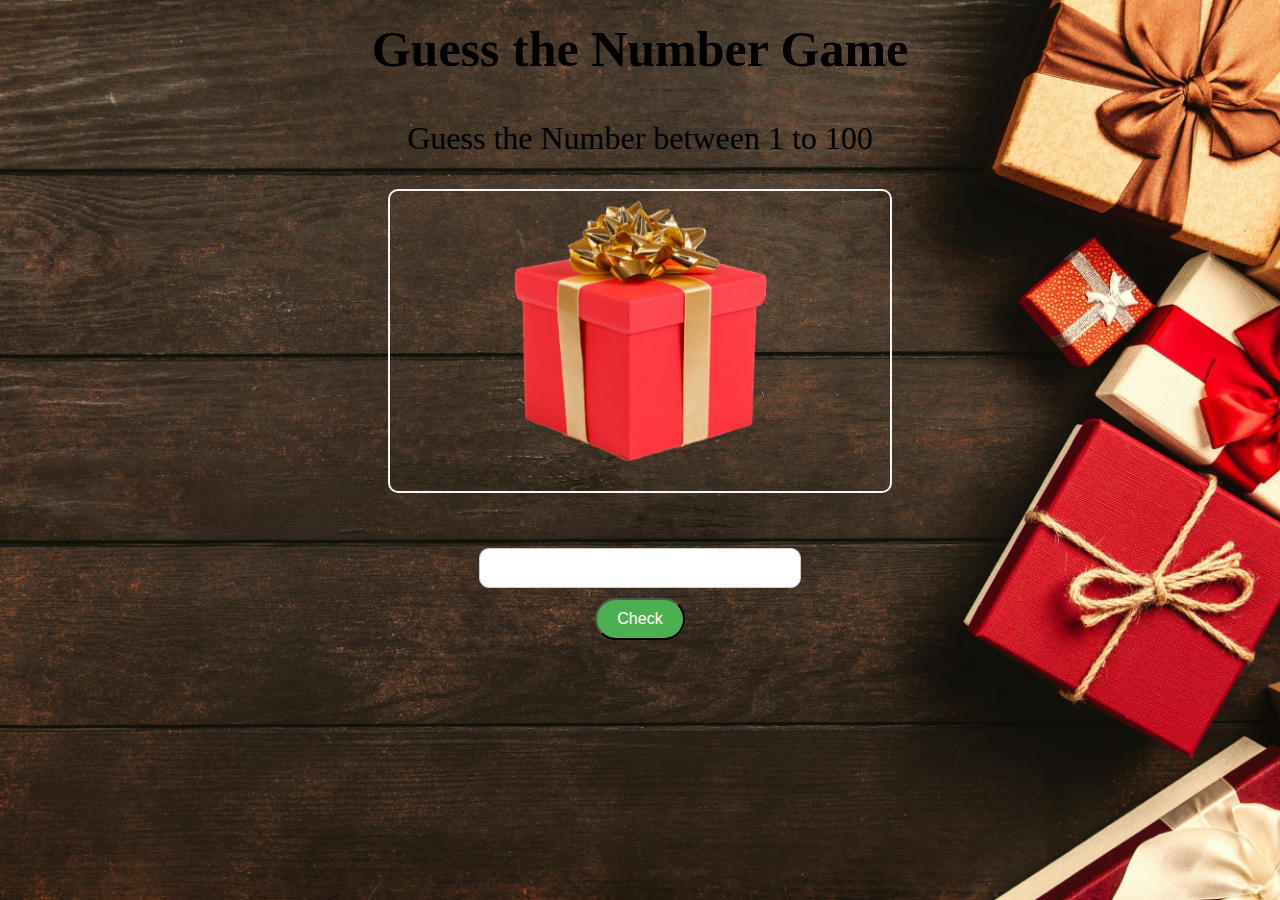
<file: index.html>
<!DOCTYPE html>
<html lang="en">
<head>
    <meta charset="UTF-8">
    <meta name="viewport" content="width=device-width, initial-scale=1.0">
    <title>Game</title>
    <link rel="stylesheet" href="lock.css">

</head>
<body>
    <h2>Guess the Number Game</h2>
    <p>Guess the Number between 1 to 100</p>
    
    <img id="Lock" src="[removal.ai]_295c80cf-aad2-4d19-9a3d-6e79dc539a15-giftgiftgiftgiftgift.png" style="width: 500px; height: 300px;">
    <br><br>
    
    <input type="number" id="guessInput">
    <br>
    <button id="btn">Check</button>

    <p id="msg"></p>
</body>
<script src="lock.js"></script>
</html>
</file>
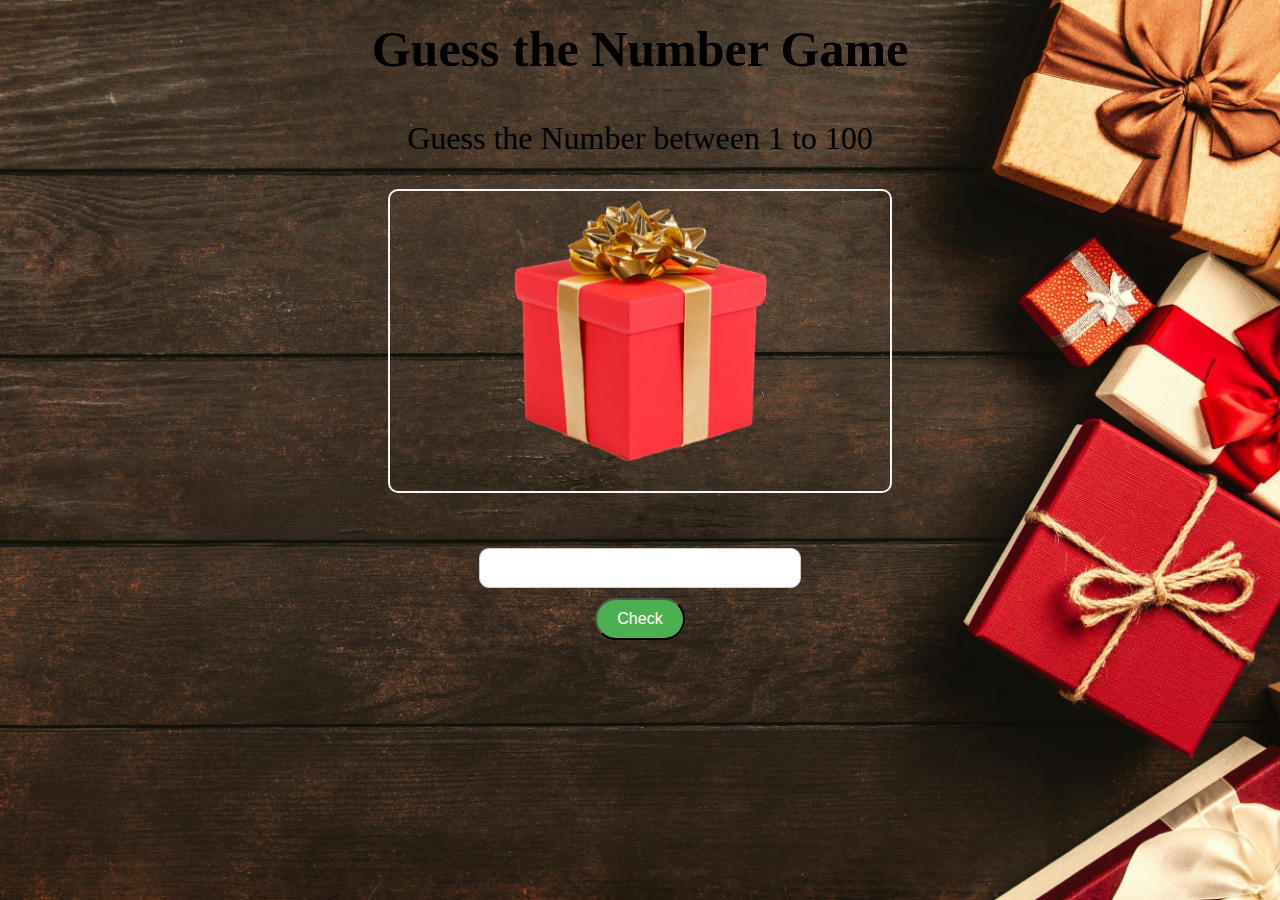
<file: lock.html>
<!DOCTYPE html>
<html lang="en">
<head>
    <meta charset="UTF-8">
    <meta name="viewport" content="width=device-width, initial-scale=1.0">
    <title>Game</title>
    <link rel="stylesheet" href="lock.css">

</head>
<body>
    <h2>Guess the Number Game</h2>
    <p>Guess the Number between 1 to 100</p>
    
    <img id="Lock" src="[removal.ai]_295c80cf-aad2-4d19-9a3d-6e79dc539a15-giftgiftgiftgiftgift.png" style="width: 500px; height: 300px;">
    <br><br>
    
    <input type="number" id="guessInput">
    <br>
    <button id="btn">Check</button>

    <p id="msg"></p>
</body>
<script src="lock.js"></script>
</html>
</file>
<file: lock.css>
body{
    text-align: center;
    font-size: xx-large;
}


body{
    background-image: url('pexels-george-dolgikh-551816-1303081.jpg');
    background-repeat: no-repeat;
    background-size: cover;
    background-attachment: fixed;
}


h2 {
    color: black;
    margin-top: 20px;
    font-size: 50px;
    transition: color 0.3s ease, text-decoration 0.3s ease;
}


h2:hover{
    background: linear-gradient(to right, white,rgb(255, 0, 149),yellow,lightblue,yellow,rgb(255, 0, 149),white);
}

p {
    color: black;
    transition: color 0.3s ease, text-decoration 0.3s ease;
}

p:hover{
    color:white
}

#Lock {
    border: 2px solid whitesmoke;
    border-radius: 10px;
}

#guessInput {
    padding: 10px;
    width: 300px;
    font-size: 16px;
    border: 1px solid #ccc;
    border-radius: 10px;
    margin-top: 10px;
    text-align: center;
}


#btn {
    margin-top: 10px;
    padding: 10px 20px;
    font-size: 16px;
    background-color: #4CAF50;
    color: white;
    border-color: black;
    border-radius: 100px;
    cursor: pointer;
}
</file>
